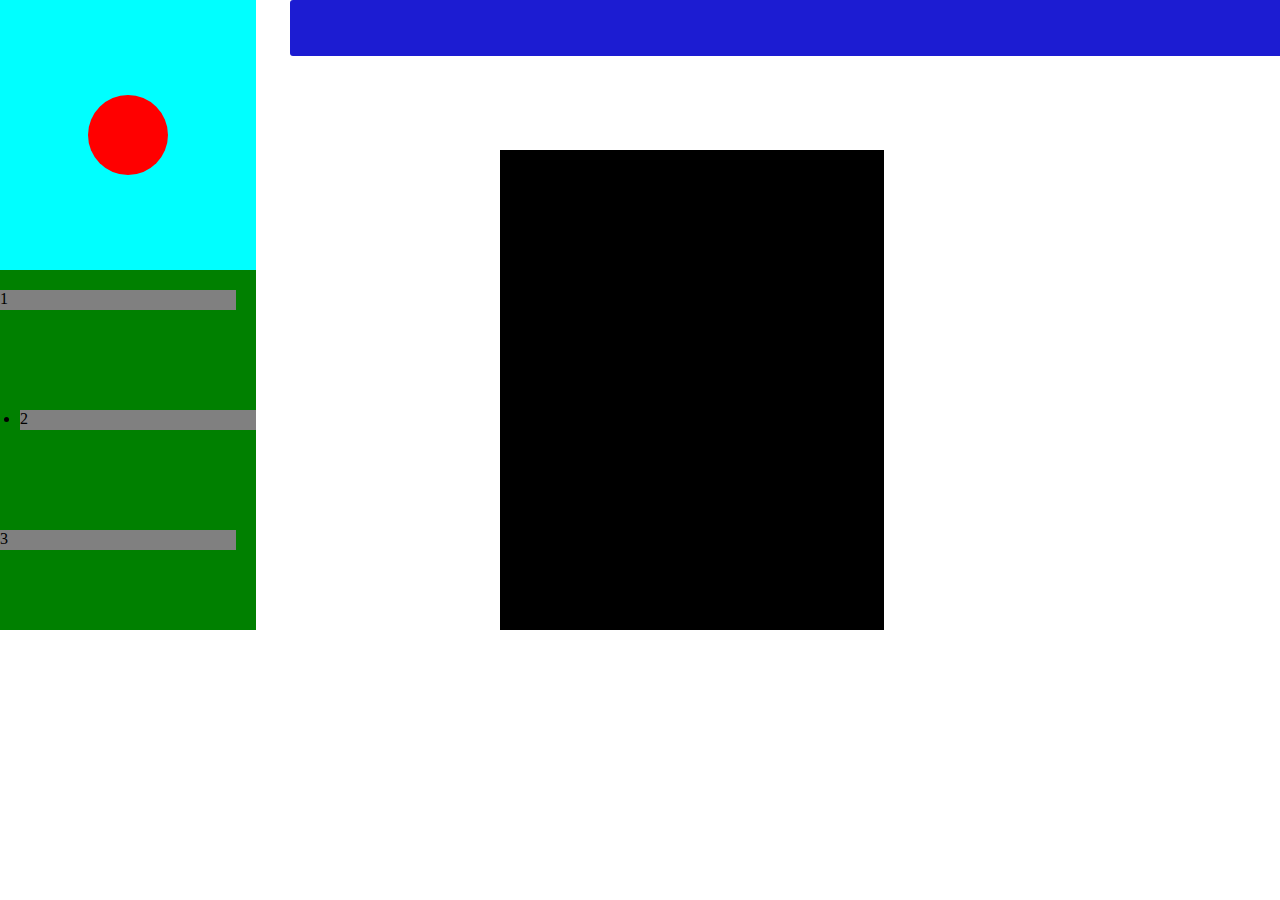
<file: index.html>
<!DOCTYPE html>
<html lang="en">
<head>
    <meta charset="UTF-8">
    <meta name="viewport" content="width=device-width, initial-scale=1.0">
    <link rel="stylesheet" href="./css/style.css">
    <title>Document</title>
</head>
<body>
    <div class="container"></div>
    <div class="c c1"></div>
    <div class="c"></div>


    <article class="menu">
        <section name="" id="" class="cuadro">
            <div class="foto"></div>
        </section>
    <section name="" id="" class="itms">
        <li class="item1">1</li>
        <li class="item2">2</li>
        <li class="item3">3</li>
    </section>
    <section name="" id="" class="blanco">
        <div></div>
    </section>
</article>
</body>
</file>
<file: css/style.css>
*{
    margin: 0;
    padding: 0;
}
.container{
    padding: 28px;
    background-color: #1c1cd2;
    border-radius: 3px;
    width: 78%;
    position: absolute;
    left: 290px;
    
}
.c{
    height: 30vh;
    width: 30vw;
    background-color: rgb(0, 0, 0);
    position: absolute;
    left: 500px; 
    transform: translate(0px, 150px);


}

.c1{
    transform: translate(0px, 360px);
}


.menu{
    width: 20vw;
    height: 100vh;
    display: flex;
    flex-direction: column;
    justify-content: left;
}
.cuadro{
    width: 100%;
    height: 30vh;
    display: flex;
    justify-content: center;
    align-items: center;
    background-color: aqua;
}
.foto{
    width: 80px;
    height: 80px;

    background-color: red;
    border-radius: 50%;
}
.itms{
    width: 100%;
    height: 40vh;
    background-color: green;
    display: grid;
    grid-template-rows: auto auto auto;
}
.item1{

    height: 20px;
    background-color: gray;
    margin: 20px 20px 10px 0px;
}
.item2{

    height: 20px;
    background-color: gray;
    margin: 20px 0px 10px 20px;
}
.item3{
    height: 20px;
    background-color: gray;
    margin: 20px 20px 10px 0px;
}

.blanco{
    width: 100%;
    height: 30vh;
}
</file>
